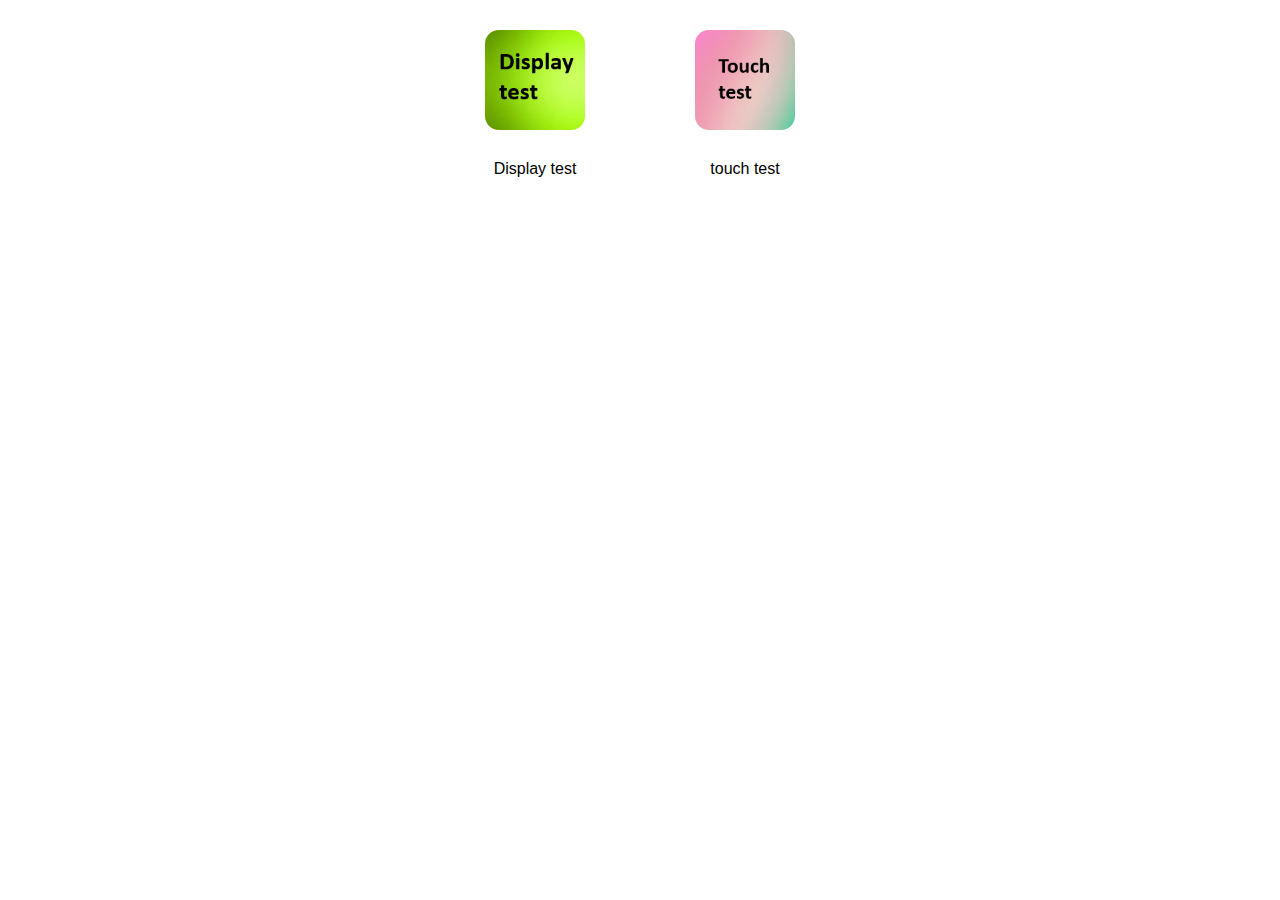
<file: main.html>
<!DOCTYPE html>
<html lang="ru">
<head>
    <meta charset="UTF-8">
    <meta name="viewport" content="width=device-width, initial-scale=1.0">
    <title>5177</title>
    <link rel="stylesheet" href="main.css">
</head>
<body>
    <div class="container">
        <div class="icon" id="icon1">
            <img src="dst1.png" alt="Display test">
            <p>Display test</p>
        </div>
        <div class="icon" id="icon2">
            <img src="dst.png" alt="Touch test">
            <p>touch test</p>
        </div>
    </div>
    <script src="scriptmain.js"></script>
</body>
</html>
</file>
<file: main.css>
body {
    font-family: -apple-system, BlinkMacSystemFont, "Segoe UI", Roboto, Helvetica, Arial, sans-serif;
    margin: 0;
    padding: 0;
}

.container {
    display: flex;
    flex-wrap: wrap;
    justify-content: center;
    padding: 20px;
}

.icon {
    width: 190px;
    height: 190px;
    margin: 10px;
    text-align: center;
    cursor: pointer;
}

.icon img {
    width: 100px;
    height: 100px;
    margin-bottom: 10px;
    border-radius: 14px;
}
</file>
